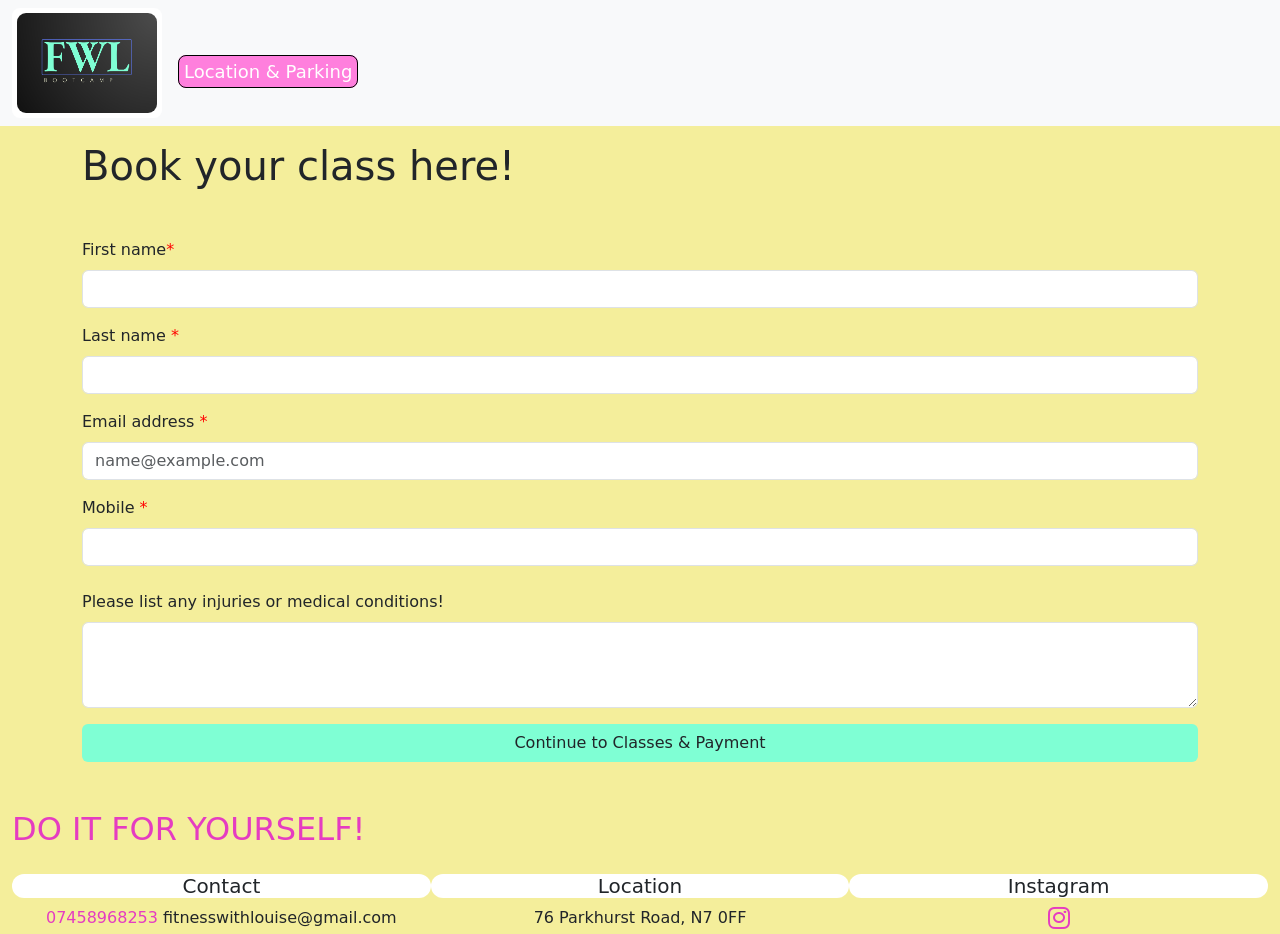
<file: index.html>
<!DOCTYPE html>
<html lang="en">
<head>
    <meta charset="UTF-8">
    <meta http-equiv="X-UA-Compatible" content="IE=edge">
    <meta name="viewport" content="width=device-width, initial-scale=1.0">
    <title>Document</title>

    <link href="https://cdn.jsdelivr.net/npm/bootstrap@5.3.8/dist/css/bootstrap.min.css" rel="stylesheet"
        integrity="sha384-sRIl4kxILFvY47J16cr9ZwB07vP4J8+LH7qKQnuqkuIAvNWLzeN8tE5YBujZqJLB" crossorigin="anonymous">
    <link rel="stylesheet" href="https://cdnjs.cloudflare.com/ajax/libs/font-awesome/6.5.0/css/all.min.css">
    <link href="assets/css/stylesheet.css" rel="stylesheet">

</head>
<body>

    <header>
        <nav class="navbar navbar-expand-lg bg-body-tertiary mb-3">
            <div class="container-fluid">
              <a class="navbar-brand" id="navbar-brand" href="https://www.instagram.com/fitnesswithlou/" target="_blank" rel="noopener noreferrer">  
                <img class="" width="100" height="120"  src="assets/images/logo2.png" alt="">
 
              </a>
              <button class="navbar-toggler" type="button" data-bs-toggle="collapse" data-bs-target="#navbarNav" aria-controls="navbarNav" aria-expanded="false" aria-label="Toggle navigation">
                <span class="navbar-toggler-icon"></span>
              </button>
              <div class="collapse navbar-collapse mt-3" id="navbarNav">
               
                <ul class="navbar-nav">
                  <li class="nav-item">
                    <a href="location.html">Location & Parking</a>
                  </li>
              
                 
                </ul>
              </div>
            </div>
          </nav>
    </header>
    

    <main>
      <div class="container">
        <h1>Book your class here!</h1>
            <div class="row mt-5">
                <div class="col-12">

                    <form id="booking-form" method="POST">
                    <div class="mb-3 rounded">
                        <label for="first-name" class="form-label">First name<span class="important">*</span> </label>
                        <input type="text" class="form-control" id="first-name" placeholder="" required>
                      </div>

                      <div class="mb-3">
                        <label for="last-name" class="form-label">Last name <span class="important">*</span> </label>
                        <input type="text" class="form-control" id="last-name" placeholder="" required>
                      </div>



                    <div class="mb-3">
                        <label for="exampleFormControlInput1" class="form-label">Email address <span class="important">*</span> </label>
                        <input type="email" class="form-control" id="exampleFormControlInput1" placeholder="name@example.com" required>
                      </div>

                      <div class="mb-4">
                        <label for="mobile" class="form-label">Mobile <span class="important">*</span> </label>
                        <input type="tel" class="form-control" id="mobile" placeholder="">
                      </div>


                      <div class="mb-3">
                        <label for="exampleFormControlTextarea1" class="form-label">Please list any injuries or medical conditions!</label>
                        <textarea class="form-control" id="exampleFormControlTextarea1" rows="3"></textarea>
                      </div>

                      <button type="submit" class="btn btn-book w-100">
                        Continue to Classes & Payment
                    </button>

                    </form>


                </div>
            </div>
        </div>
    </main>


    <footer class="mt-5">
      <div class="container-fluid">
          <div class="row g-0">
              <div class="col-12">
                  <h2 class="feature-pink mb-3 ms-start">DO IT FOR YOURSELF!</h2>
              </div>
          </div>


<div class="row g-0">

              <div class="col-12 col-md-4 text-center">
                  <h5>Contact</h5>
                  <span class="feature-pink">07458968253</span>
                  <span>fitnesswithlouise@gmail.com</span>
              </div>

              <div class="col-12 col-md-4 text-center">
                  <h5>Location</h5>
                 <span>76 Parkhurst Road, N7 0FF</span>
              </div>

              <div class="col-12 col-md-4 text-center">
                  <h5>Instagram</h5>

                  <a href="https://www.instagram.com/fitnesswithlou/" target="_blank" rel="noopener noreferrer"">
                              <i class=" fa-brands fa-instagram feature-pink"></i>
                  </a>

              </div>



          </div>

      </div>
      </div>
  </footer>

    <script src="assets/js/stripe-connection.js" defer></script>
    <script src="https://cdn.jsdelivr.net/npm/bootstrap@5.3.8/dist/js/bootstrap.bundle.min.js" integrity="sha384-FKyoEForCGlyvwx9Hj09JcYn3nv7wiPVlz7YYwJrWVcXK/BmnVDxM+D2scQbITxI" crossorigin="anonymous"></script>
</body>
</html>
</file>
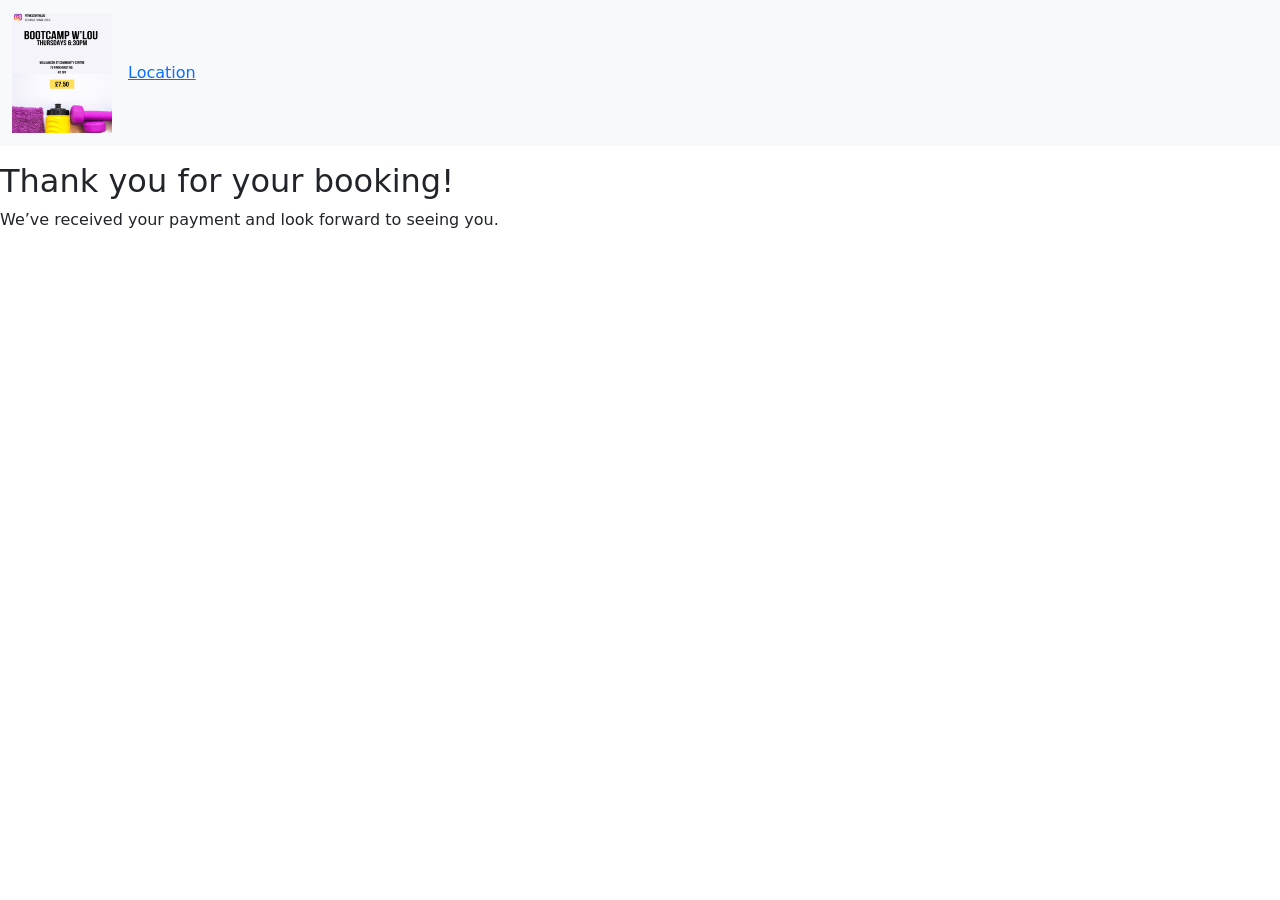
<file: booking-confirmation.html>
<!DOCTYPE html>
<html lang="en">
<head>
    <meta charset="UTF-8">
    <meta http-equiv="X-UA-Compatible" content="IE=edge">
    <meta name="viewport" content="width=device-width, initial-scale=1.0">
    <title>Document</title>

    <link href="https://cdn.jsdelivr.net/npm/bootstrap@5.3.8/dist/css/bootstrap.min.css" rel="stylesheet" integrity="sha384-sRIl4kxILFvY47J16cr9ZwB07vP4J8+LH7qKQnuqkuIAvNWLzeN8tE5YBujZqJLB" crossorigin="anonymous">
</head>
<body>

    <header>
        <nav class="navbar navbar-expand-lg bg-body-tertiary mb-3">
            <div class="container-fluid">
              <a class="navbar-brand" href="location">  
                    <img class="" width="100" height="120"  src="assets/images/poster1.png" alt="">
              </a>
              <button class="navbar-toggler" type="button" data-bs-toggle="collapse" data-bs-target="#navbarNav" aria-controls="navbarNav" aria-expanded="false" aria-label="Toggle navigation">
                <span class="navbar-toggler-icon"></span>
              </button>
              <div class="collapse navbar-collapse" id="navbarNav">
               
                <ul class="navbar-nav">
                  <li class="nav-item">
                    <a href="">Location</a>
                  </li>
              
                 
                </ul>
              </div>
            </div>
          </nav>
    </header>


<main>
<h2>Thank you for your booking!</h2>
<p>We’ve received your payment and look forward to seeing you.</p>

</main>

<footer></footer>

</body>
</html>
</file>
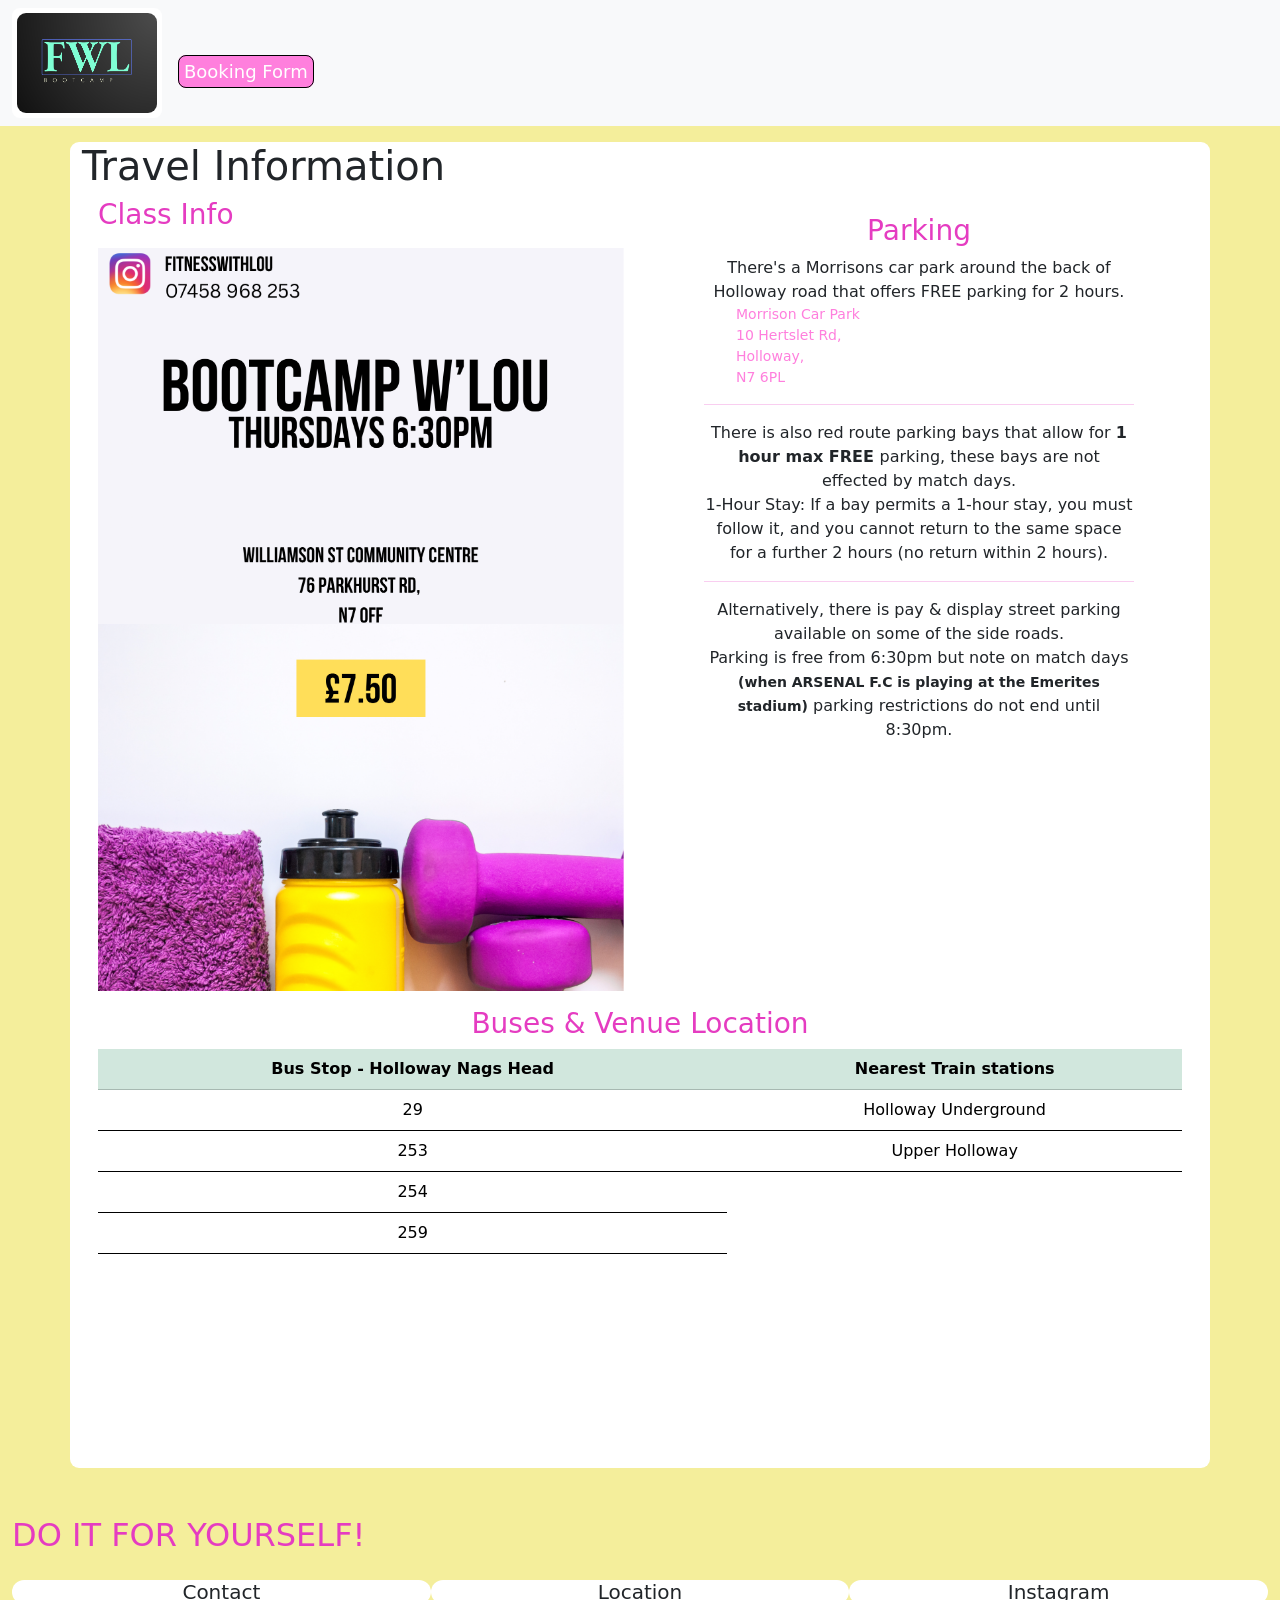
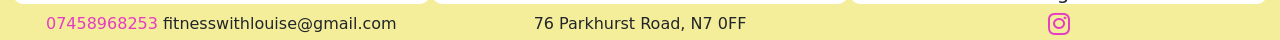
<file: location.html>
<!DOCTYPE html>
<html lang="en">

<head>
    <meta charset="UTF-8">
    <meta http-equiv="X-UA-Compatible" content="IE=edge">
    <meta name="viewport" content="width=device-width, initial-scale=1.0">
    <title>Location Info</title>

    <link href="https://cdn.jsdelivr.net/npm/bootstrap@5.3.8/dist/css/bootstrap.min.css" rel="stylesheet"
        integrity="sha384-sRIl4kxILFvY47J16cr9ZwB07vP4J8+LH7qKQnuqkuIAvNWLzeN8tE5YBujZqJLB" crossorigin="anonymous">
    <link rel="stylesheet" href="https://cdnjs.cloudflare.com/ajax/libs/font-awesome/6.5.0/css/all.min.css">
    <link href="assets/css/stylesheet.css" rel="stylesheet">

</head>

<body>

    <header>
        <nav class="navbar navbar-expand-lg bg-body-tertiary mb-3">
            <div class="container-fluid">
                <a class="navbar-brand" id="navbar-brand" href="https://www.instagram.com/fitnesswithlou/"
                    target="_blank" rel="noopener noreferrer">
                    <img class="" width="100" height="120" src="assets/images/logo2.png" alt="">

                </a>
                <button class="navbar-toggler" type="button" data-bs-toggle="collapse" data-bs-target="#navbarNav"
                    aria-controls="navbarNav" aria-expanded="false" aria-label="Toggle navigation">
                    <span class="navbar-toggler-icon"></span>
                </button>
                <div class="collapse navbar-collapse mt-3" id="navbarNav">

                    <ul class="navbar-nav">
                        <li class="nav-item">
                            <a href="index.html">Booking Form</a>
                        </li>


                    </ul>
                </div>
            </div>
        </nav>
    </header>


    <main>
        <div class="container container-location bg-white">

            <h1>Travel Information</h1>

            <div class="row g-0 align-items-stretch">


                <div id="poster-image" class="col-12 col-md-6 px-3 mb-3 h-100 d-flex flex-column"">
                    <h3 class=" mb-3">Class Info</h3>
                    <img src="assets/images/logo.png" class="h-100" alt="poster">

                </div>

                <div id="parking" class="col-12 col-md-6  text-center px-3 h-100  d-flex flex-column"">
                    <h3 class=" mt-3 text-center">Parking</h3>
                    <ul class="bg-white px-5 pb-5">
                        <li>
                            There's a Morrisons car park around the back of Holloway road that offers FREE parking for 2
                            hours.
                            <ul class="morrisons-address">
                                <li>Morrison Car Park</li>
                                <li>10 Hertslet Rd,</li>
                                <li>Holloway,</li>
                                <li>N7 6PL</li>
                            </ul>

                        </li>
                        <hr>
                        <li>
                            There is also red route parking bays that allow for <strong>1 hour max FREE </strong>
                            parking, these bays are not effected by match days.
                            <br>
                            <span id="parking-red-route">1-Hour Stay: If a bay permits a 1-hour stay, you must follow
                                it, and you cannot return to the same space for a further 2 hours (no return within 2
                                hours).</span>
                        </li>
                        <hr>
                        <li>
                            Alternatively, there is pay & display street parking available on some of the side
                            roads.<br>
                            Parking is free from 6:30pm but note on match days <small class=" fw-bold">(when ARSENAL F.C
                                is playing at the Emerites stadium)</small> parking restrictions do not end until
                            8:30pm.

                        </li>

                    </ul>
                </div>


                <div id="location" class="col-12 text-center px-3 h-100 d-flex flex-column mb-5">
                    <h3>Buses & Venue Location</h3>

                    <div>
                        <table class="table border-0">
                            <thead class="table-success">
                                <tr>
                                    <th scope="col">Bus Stop - Holloway Nags Head</th>
                                    <th scope="col">Nearest Train stations</th>
                                </tr>
                            </thead>
                            <tbody>
                                <tr>
                                    <td>29</td>
                                    <td>Holloway Underground</td>

                                </tr>

                                <tr>
                                    <td>253</td>
                                    <td>Upper Holloway</td>
                                </tr>
                                <tr>
                                    <td>254</td>
                                </tr>
                                <tr>
                                    <td>259</td>
                                </tr>

                            </tbody>
                        </table>


                    </div>
                    <iframe
                        src="https://www.google.com/maps/embed?pb=!1m18!1m12!1m3!1d9922.535024921073!2d-0.13102024704735055!3d51.55661444918826!2m3!1f0!2f0!3f0!3m2!1i1024!2i768!4f13.1!3m3!1m2!1s0x48761b0a7c494bad%3A0x76d467ab20e67e41!2sThe%20Community%20Centre%2C%2076%20Parkhurst%20Rd%2C%20London%20N7%200FF!5e0!3m2!1sen!2suk!4v1777713249847!5m2!1sen!2suk"
                        width="100%" style="border:0;" allowfullscreen="" loading="lazy"
                        referrerpolicy="no-referrer-when-downgrade" class="p-0">
                    </iframe>
                </div>


            </div>
        </div>
    </main>

    <footer class="mt-5">
        <div class="container-fluid">
            <div class="row g-0">
                <div class="col-12">
                    <h2 class="feature-pink mb-3 ms-start">DO IT FOR YOURSELF!</h2>
                </div>
            </div>
  
  
 <div class="row g-0">
  
                <div class="col-12 col-md-4 text-center">
                    <h5>Contact</h5>
                    <span class="feature-pink">07458968253</span>
                    <span>fitnesswithlouise@gmail.com</span>
                </div>
  
                <div class="col-12 col-md-4 text-center">
                    <h5>Location</h5>
                   <span>76 Parkhurst Road, N7 0FF</span>
                </div>
  
                <div class="col-12 col-md-4 text-center">
                    <h5>Instagram</h5>
  
                    <a href="https://www.instagram.com/fitnesswithlou/" target="_blank" rel="noopener noreferrer"">
                                <i class=" fa-brands fa-instagram feature-pink"></i>
                    </a>
  
                </div>
  
  
  
            </div>
  
        </div>
        </div>
    </footer>

    <script src="https://cdn.jsdelivr.net/npm/bootstrap@5.3.8/dist/js/bootstrap.bundle.min.js"
        integrity="sha384-FKyoEForCGlyvwx9Hj09JcYn3nv7wiPVlz7YYwJrWVcXK/BmnVDxM+D2scQbITxI"
        crossorigin="anonymous"></script>

</body>

</html>
</file>
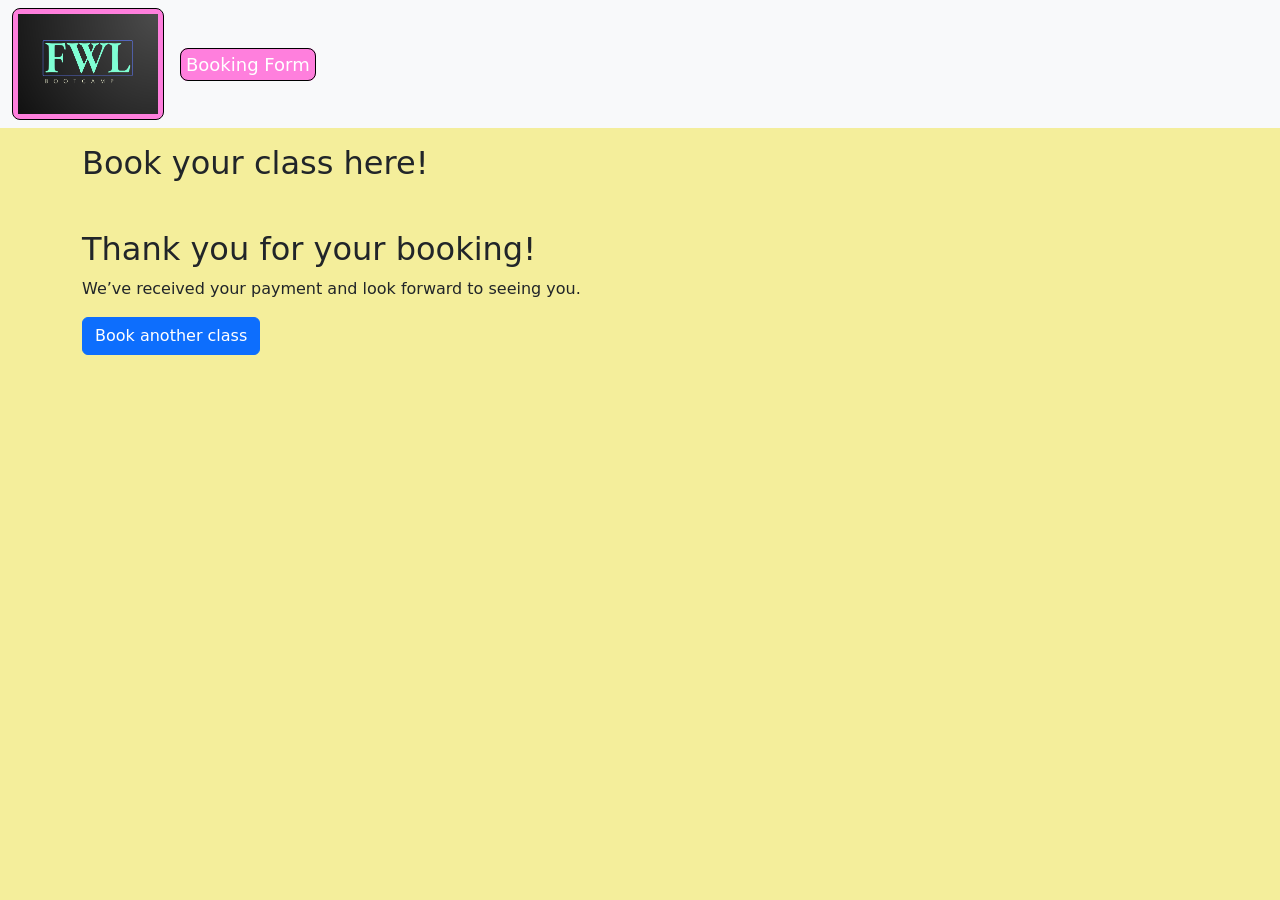
<file: success.html>
<!DOCTYPE html>
<html lang="en">
<head>
    <meta charset="UTF-8">
    <meta http-equiv="X-UA-Compatible" content="IE=edge">
    <meta name="viewport" content="width=device-width, initial-scale=1.0">
    <title>Document</title>

    <link href="https://cdn.jsdelivr.net/npm/bootstrap@5.3.8/dist/css/bootstrap.min.css" rel="stylesheet" integrity="sha384-sRIl4kxILFvY47J16cr9ZwB07vP4J8+LH7qKQnuqkuIAvNWLzeN8tE5YBujZqJLB" crossorigin="anonymous">
    <link href="assets/css/stylesheet.css" rel="stylesheet">

</head>
<body>

    <header>
        <nav class="navbar navbar-expand-lg bg-body-tertiary mb-3">
            <div class="container-fluid">
              <a class="navbar-brand" href="https://www.instagram.com/fitnesswithlou/" target="_blank">  
                <img class="" width="100" height="120"  src="assets/images/logo2.png" alt="">
 
              </a>
              <button class="navbar-toggler" type="button" data-bs-toggle="collapse" data-bs-target="#navbarNav" aria-controls="navbarNav" aria-expanded="false" aria-label="Toggle navigation">
                <span class="navbar-toggler-icon"></span>
              </button>
              <div class="collapse navbar-collapse" id="navbarNav">
               
                <ul class="navbar-nav">
                  <li class="nav-item">
                    <a href="index.html">Booking Form</a>
                  </li>
              
                 
                </ul>
              </div>
            </div>
          </nav>
    </header>
    

    <main>
      <div class="container">
        <h2>Book your class here!</h2>
            <div class="row mt-5">
                <div class="col-12">

<main>
<h2>Thank you for your booking!</h2>
<p>We’ve received your payment and look forward to seeing you.</p>

<a href="https://booking.fitnesswithlou.com" class="btn btn-primary">
  Book another class
</a>

</main>

<footer></footer>

</body>
</html>
</file>
<file: assets/css/stylesheet.css>
body {
    background-color: rgb(244, 238, 155);
}

hr,h3{
    color:  #e53cc1;
}

h5{
    background-color: white;
    border: 1px thin black;
    border-radius: 30px;
    margin-top: 10px;
}


a[href^="tel"] {
    color: #e53cc1;
    text-decoration: none;
}

.feature-pink{
    color:  #e53cc1;
}


.fa-instagram {
    font-size: 25px;
  
    transition: 0.3s;
}

.fa-instagram:hover {
    color: #E1306C;
}



.btn-book{
    background-color:  #7fffd4;
}

.btn-book:hover{
    background-color: rgb(255, 127, 221);
}


a img{
    width: 140px !important;
    height:100px !important;
}

.morrisons-address{
    font-size: 14px;
   
    text-transform: capitalize;
    color:rgb(255, 127, 221);
    text-align: left;
}






.navbar a{
    text-decoration: none;
    color: white;
    font-size: 18px;
    background-color: rgb(255, 127, 221);
    border: solid 1px black;
    border-radius: 8px;
    padding: 5px;
}

#navbar-brand{
    border:none;
    background-color: white;
   
}

a#navbar-brand.navbar-brand img, .container-location{
    border: thin 1px white !important;
    border-radius: 9px !important;
}


.important{
    color: red;
}

li{
    list-style: none;
}
</file>
